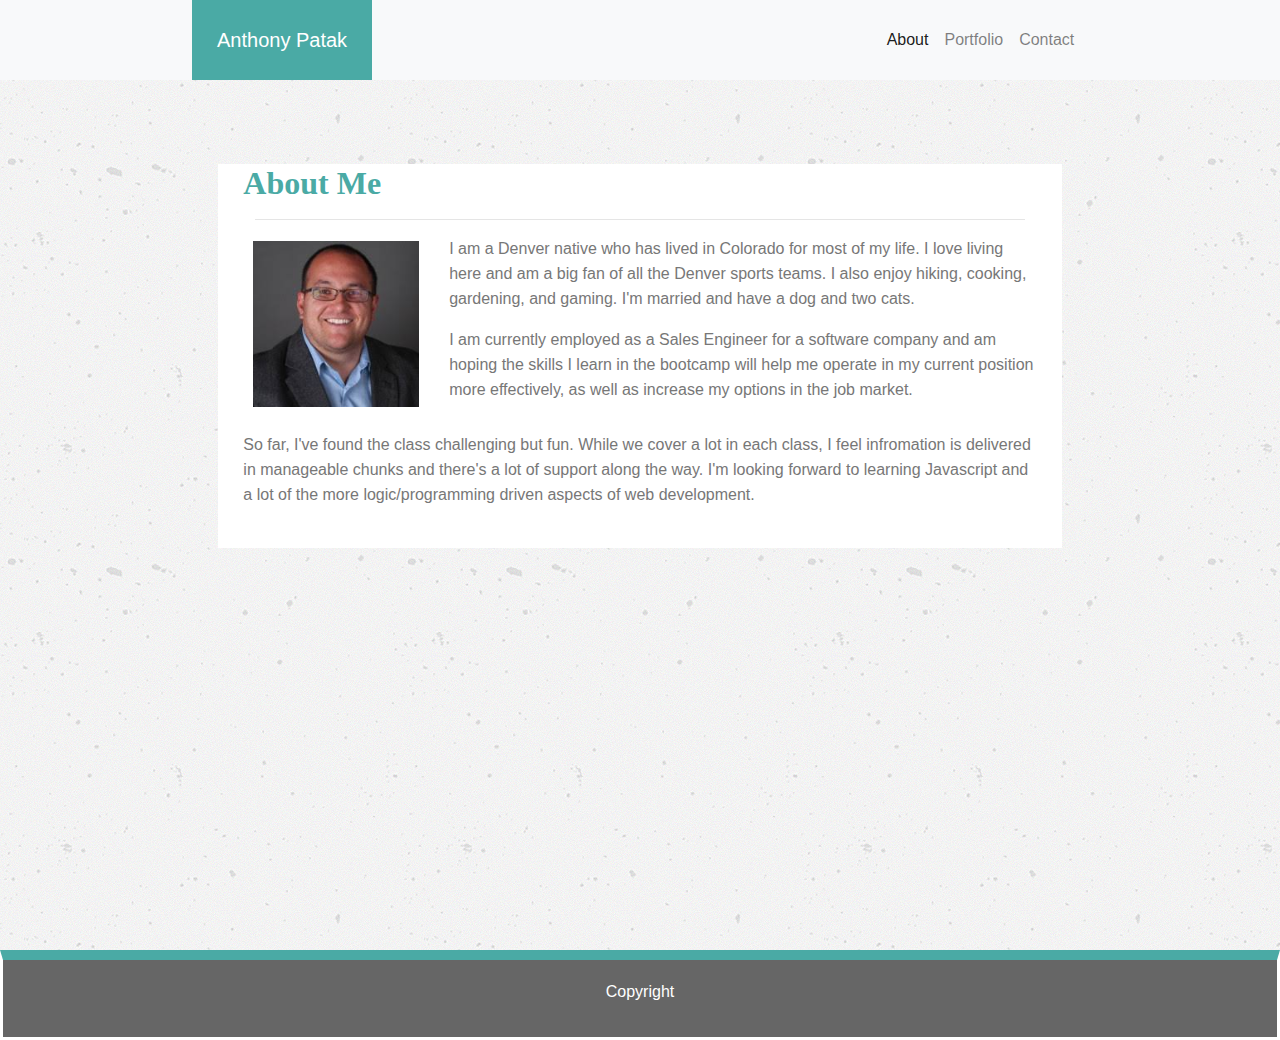
<file: index.html>
<!DOCTYPE html>


<html lang="en">
<div class="wrapper">
<head>
    <meta charset="utf-8">
    <link rel="stylesheet" href="https://stackpath.bootstrapcdn.com/bootstrap/4.3.1/css/bootstrap.min.css" integrity="sha384-ggOyR0iXCbMQv3Xipma34MD+dH/1fQ784/j6cY/iJTQUOhcWr7x9JvoRxT2MZw1T" crossorigin="anonymous">
    <link rel="stylesheet" href="assets/css/style.css">
    <script src="https://code.jquery.com/jquery-3.3.1.slim.min.js" integrity="sha384-q8i/X+965DzO0rT7abK41JStQIAqVgRVzpbzo5smXKp4YfRvH+8abtTE1Pi6jizo" crossorigin="anonymous"></script>
    <script src="https://cdnjs.cloudflare.com/ajax/libs/popper.js/1.14.7/umd/popper.min.js" integrity="sha384-UO2eT0CpHqdSJQ6hJty5KVphtPhzWj9WO1clHTMGa3JDZwrnQq4sF86dIHNDz0W1" crossorigin="anonymous"></script>
    <script src="https://stackpath.bootstrapcdn.com/bootstrap/4.3.1/js/bootstrap.min.js" integrity="sha384-JjSmVgyd0p3pXB1rRibZUAYoIIy6OrQ6VrjIEaFf/nJGzIxFDsf4x0xIM+B07jRM" crossorigin="anonymous"></script>

    <title>About Me</title>
   
</head>

<body>
    <nav class="navbar navbar-expand-lg navbar-light bg-light">
        <a class="navbar-brand" href="#">Anthony Patak</a>
        <button class="navbar-toggler" type="button" data-toggle="collapse" data-target="#navbarNav" aria-controls="navbarNav" aria-expanded="false" aria-label="Toggle navigation">
          <span class="navbar-toggler-icon"></span>
        </button>
        <div class="collapse navbar-collapse" id="navbarNav">
          <ul class="navbar-nav">
            <li class="nav-item active">
              <a class="nav-link" href="index.html">About<span class="sr-only">(current)</span></a>
            </li>
            <li class="nav-item">
              <a class="nav-link" href="portfolio.html">Portfolio</a>
            </li>
            <li class="nav-item">
              <a class="nav-link" href="contact.html">Contact</a>
            </li>
          </ul>
        </div>
      </nav>

<div class= "row">
<div class= "col-sm-2 col-md-2"></div>
<div class= "col-xs-12 com-sm-8 col-md-8">
<div class= "col-sm-2 col-md-2"></div>
<section class="clearfix">
  <section class="square">
    <h2>About Me</h2>
    <hr>
    <div class= "row">
      <div class= "col-md-3">
        <img src="[data-uri]" class="img-fluid" alt="Placeholder">
      </div>
      <div class= "col-xs-12 col-sm-12 col-md-12 col-lg-9 col-xl-9">
        <p>I am a Denver native who has lived in Colorado for most of my life. I love living here and am a big fan of all the Denver sports teams. I also enjoy hiking, cooking, gardening, and gaming. I'm married and have a dog and two cats.</p>  
        <p>I am currently employed as a Sales Engineer for a software company and am hoping the skills I learn in the bootcamp will help me operate in my current position more effectively, as well as increase my options in the job market.</p>
      </div>
      <div class= "col-md-12">
        <p>So far, I've found the class challenging but fun. While we cover a lot in each class, I feel infromation is delivered in manageable chunks and there's a lot of support along the way. I'm looking forward to learning Javascript and a lot of the more logic/programming driven aspects of web development.</p>
      </div>
      </div>
    </section>
  </div>
  </div>
</body>
<div class="push"></div>
</div>
<div class="footer">Copyright</div>
</html>
</file>
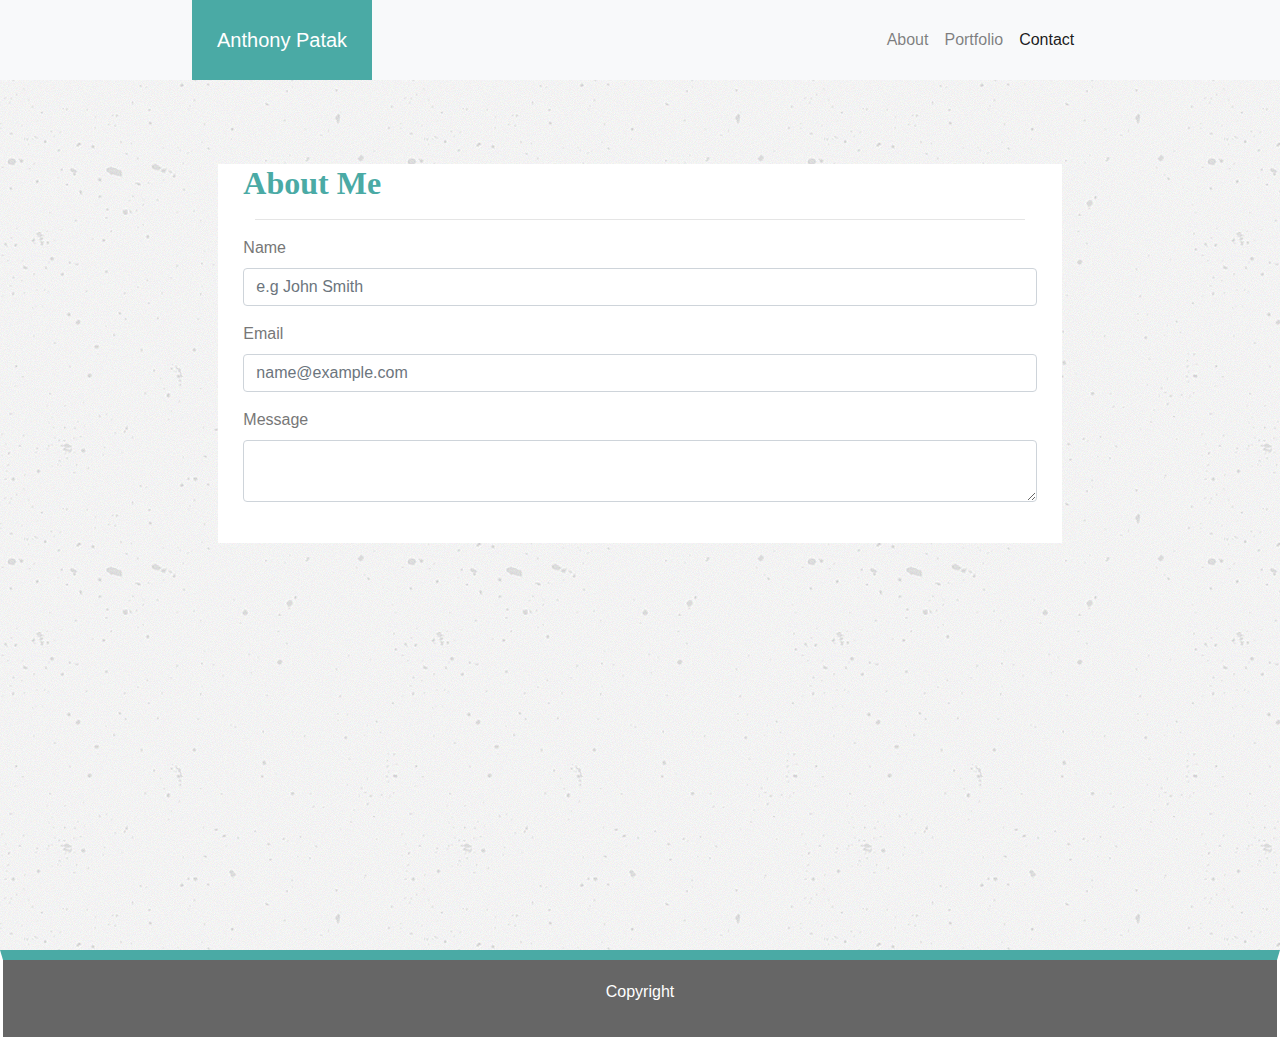
<file: contact.html>
<!DOCTYPE html>


<html lang="en">
<div class="wrapper">
<head>
    <meta charset="utf-8">
    <link rel="stylesheet" href="https://stackpath.bootstrapcdn.com/bootstrap/4.3.1/css/bootstrap.min.css" integrity="sha384-ggOyR0iXCbMQv3Xipma34MD+dH/1fQ784/j6cY/iJTQUOhcWr7x9JvoRxT2MZw1T" crossorigin="anonymous">
    <link rel="stylesheet" href="assets/css/style.css">
    <script src="https://code.jquery.com/jquery-3.3.1.slim.min.js" integrity="sha384-q8i/X+965DzO0rT7abK41JStQIAqVgRVzpbzo5smXKp4YfRvH+8abtTE1Pi6jizo" crossorigin="anonymous"></script>
    <script src="https://cdnjs.cloudflare.com/ajax/libs/popper.js/1.14.7/umd/popper.min.js" integrity="sha384-UO2eT0CpHqdSJQ6hJty5KVphtPhzWj9WO1clHTMGa3JDZwrnQq4sF86dIHNDz0W1" crossorigin="anonymous"></script>
    <script src="https://stackpath.bootstrapcdn.com/bootstrap/4.3.1/js/bootstrap.min.js" integrity="sha384-JjSmVgyd0p3pXB1rRibZUAYoIIy6OrQ6VrjIEaFf/nJGzIxFDsf4x0xIM+B07jRM" crossorigin="anonymous"></script>
    <title>Contact</title>
   
</head>

<body>
<nav class="navbar navbar-expand-lg navbar-light bg-light">
        <a class="navbar-brand" href="#">Anthony Patak</a>
        <button class="navbar-toggler" type="button" data-toggle="collapse" data-target="#navbarNav" aria-controls="navbarNav" aria-expanded="false" aria-label="Toggle navigation">
          <span class="navbar-toggler-icon"></span>
        </button>
        <div class="collapse navbar-collapse" id="navbarNav">
          <ul class="navbar-nav">
            <li class="nav-item">
              <a class="nav-link" href="index.html">About<span class="sr-only">(current)</span></a>
            </li>
            <li class="nav-item">
              <a class="nav-link" href="portfolio.html">Portfolio</a>
            </li>
            <li class="nav-item active">
              <a class="nav-link" href="contact.html">Contact</a>
            </li>
          </ul>
        </div>
      </nav>
<div class= "row">
<div class= "col-sm-2 col-md-2"></div>
<div class= "col-xs-12 com-sm-8 col-md-8">
<div class= "col-sm-2 col-md-2"></div>
<section class="clearfix">
<section class="square">
    <h2>About Me</h2>
    <hr>
    <div class="form-group">
        <label for="exampleFormControlInput1">Name</label>
        <input type="email" class="form-control" id="exampleFormControlInput1" placeholder="e.g John Smith">
    </div>
    <div class="form-group">
        <label for="exampleFormControlInput1">Email</label>
        <input type="email" class="form-control" id="exampleFormControlInput1" placeholder="name@example.com">
    </div>
    <div class="form-group">
                <label for="exampleFormControlTextarea1">Message</label>
                <textarea class="form-control" id="exampleFormControlTextarea1" rows="2.5"></textarea>
    </div>
 
</section>    
</section>
</div>
</div>
</body>
<div class="push"></div>
</div>
<div class="footer">Copyright</div>
</html>
</file>
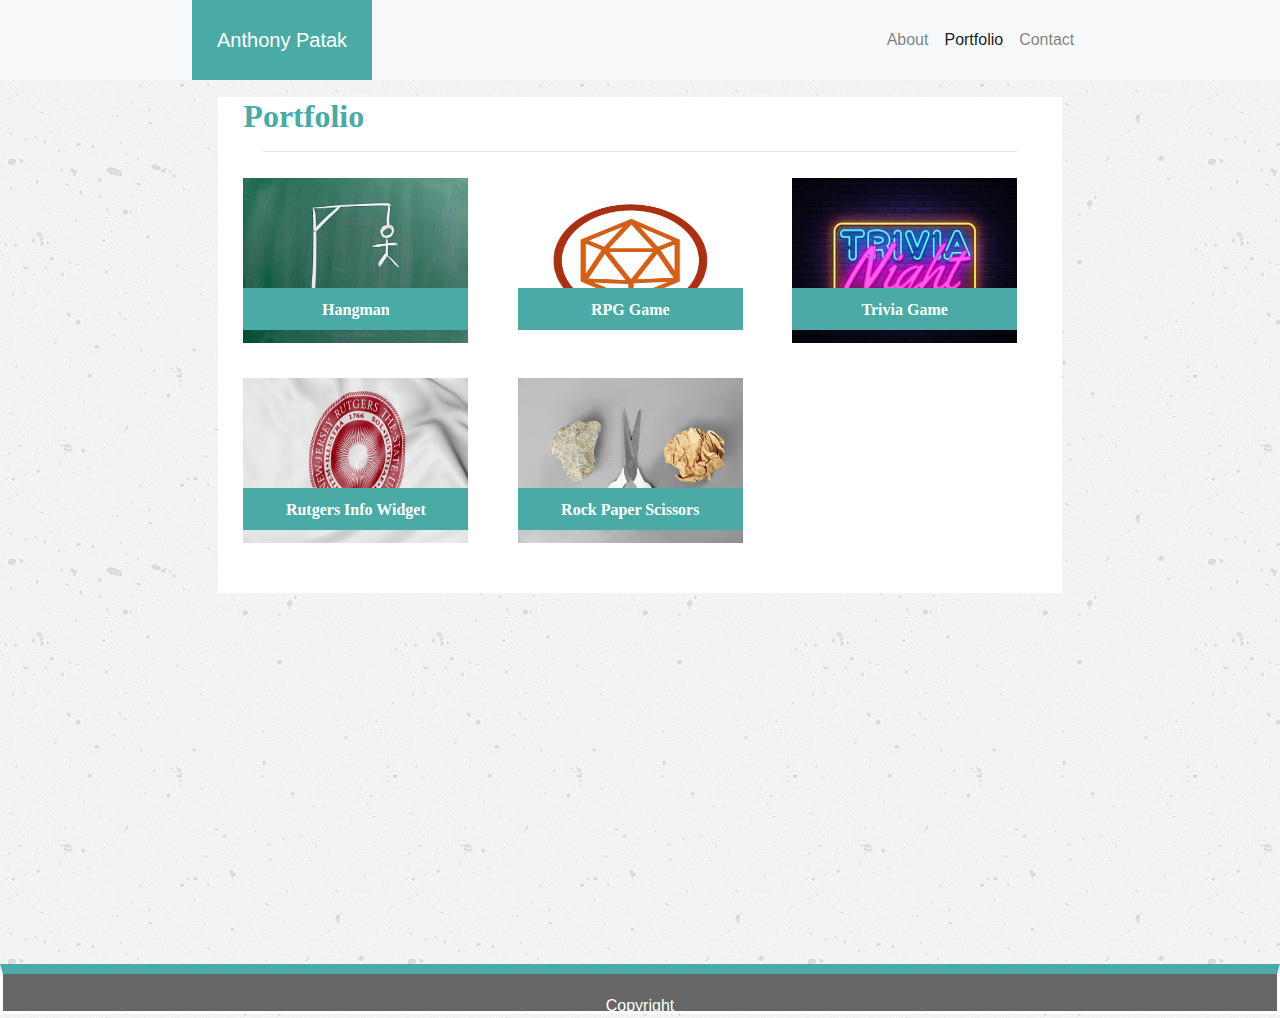
<file: portfolio.html>
<!DOCTYPE html>


<html lang="en">
<div class="wrapper">
<head>
    <link rel="stylesheet" href="https://stackpath.bootstrapcdn.com/bootstrap/4.3.1/css/bootstrap.min.css" integrity="sha384-ggOyR0iXCbMQv3Xipma34MD+dH/1fQ784/j6cY/iJTQUOhcWr7x9JvoRxT2MZw1T" crossorigin="anonymous">
    <link rel="stylesheet" href="assets/css/style2.css">
    <script src="https://code.jquery.com/jquery-3.3.1.slim.min.js" integrity="sha384-q8i/X+965DzO0rT7abK41JStQIAqVgRVzpbzo5smXKp4YfRvH+8abtTE1Pi6jizo" crossorigin="anonymous"></script>
    <script src="https://cdnjs.cloudflare.com/ajax/libs/popper.js/1.14.7/umd/popper.min.js" integrity="sha384-UO2eT0CpHqdSJQ6hJty5KVphtPhzWj9WO1clHTMGa3JDZwrnQq4sF86dIHNDz0W1" crossorigin="anonymous"></script>
    <script src="https://stackpath.bootstrapcdn.com/bootstrap/4.3.1/js/bootstrap.min.js" integrity="sha384-JjSmVgyd0p3pXB1rRibZUAYoIIy6OrQ6VrjIEaFf/nJGzIxFDsf4x0xIM+B07jRM" crossorigin="anonymous"></script>
    <title>Portfolio</title>
   
</head>

<body>
  <nav class="navbar navbar-expand-lg navbar-light bg-light">
    <a class="navbar-brand" href="#">Anthony Patak</a>
    <button class="navbar-toggler" type="button" data-toggle="collapse" data-target="#navbarNav" aria-controls="navbarNav" aria-expanded="false" aria-label="Toggle navigation">
      <span class="navbar-toggler-icon"></span>
    </button>
    <div class="collapse navbar-collapse" id="navbarNav">
      <ul class="navbar-nav">
        <li class="nav-item">
          <a class="nav-link" href="index.html">About<span class="sr-only">(current)</span></a>
        </li>
        <li class="nav-item active">
          <a class="nav-link" href="portfolio.html">Portfolio</a>
        </li>
        <li class="nav-item">
          <a class="nav-link" href="contact.html">Contact</a>
        </li>
      </ul>
    </div>
  </nav>
<div class= "row">
<div class= "col-sm-2 col-md-2"></div>
<div class= "col-xs-12 com-sm-8 col-md-8">
<div class= "col-sm-2 col-md-2"></div>
<section class="clearfix">
  <section class="square">
    <h2>
      Portfolio
    </h2>
    <hr>
    <div class="row">
          <div class="col-12 col-sm-6 col-md-6 col-lg-4">
            <div class=tile>
              <img class="img"src="./assets/images/hangman.png" alt="Hangman">
              <div class="overlay">Hangman</div>
            </div> 
          </div>
        <div class="col-12 col-sm-6 col-md-6 col-lg-4">
          <div class=tile>
          <img class="img"src="./assets/images/game.png" alt="RPG">
          <div class="overlay">RPG Game</div>
          </div>
        </div>
        <div class="col-12 col-sm-6 col-md-6 col-lg-4">
          <div class=tile>
          <img class="img"src="./assets/images/trivia.png" alt="Trivia">
          <div class="overlay">Trivia Game</div>
          </div>
        </div>
        <div class="col-12 col-sm-6 col-md-6 col-lg-4">
          <div class=tile>
          <img class="img"src="./assets/images/rutgers.png" alt="Rutgers">
          <div class="overlay">Rutgers Info Widget</div>
          </div>
        </div>
        <div class="col-12 col-sm-6 col-md-6 col-lg-4">
          <div class=tile>
          <img class="img"src="./assets/images/rps.png" alt="Rock, Papaer, Scissors">
          <div class="overlay">Rock Paper Scissors</div>
          </div>
        </div>
    </div>
    
</section>
</div>
</div>
</body>
<div class="push"></div>
</div>
<div class="footer">Copyright</div>
</html>
</file>
<file: assets/css/style.css>
.page{
    min-height: 100%;
    display: grid;
    grid-template-rows: auto 1fr auto;
}
html,body{
    background-image:url("../images/concrete-texture.png");
    height:100%;
    padding:0;
    margin:0;
    color: white;

    
}
.navbar-light .navbar-brand{
  margin-left: 15%;
  background-color: #4aaaa5;
  color:white;
  padding: 25px;
  
}
.navbar-nav{
  margin-left: 55%;
}
.navbar{
  padding-top:0;
  padding-left:0;
  padding-bottom:0;
  padding-right:0;
}
.navbar-toggler{
  margin-right:10%;
}
Contact{
    float:right;
    margin-top: 25px;
    /* margin-bottom: 25px; */
    padding: 25px 10px 10px 10px;
    
    color:#777777;
    margin-right: 200px
    
}
portfolio{
    float: right;
    margin-top: 25px;
    /* margin-bottom: 25px; */
    padding: 25px 10px 10px 10px;
    font-family:Arial, Helvetica, sans-serif;
    color:#777777;
    
}
about{
    float: right;
    margin-top: 25px;
    /* margin-bottom: 25px; */
    padding: 25px 10px 10px 10px;
    font-family:Arial, Helvetica, sans-serif;
    color:#777777;
    
}
/* unvisited link */
a:link {
    font-family:Arial, Helvetica, sans-serif;
    color:#777777;
    text-decoration:none;
  }
  
  /* visited link */
  a:visited {
    font-family:Arial, Helvetica, sans-serif;
    color:#777777;
    text-decoration:none;
  }
  
  /* mouse over link */
  a:hover {
    font-family:Arial, Helvetica, sans-serif;
    color:#777777;
    text-decoration:none;
  }
  
  /* selected link */
  a:active {
    font-family:Arial, Helvetica, sans-serif;
    color:#777777;
    text-decoration:none;
  }
.square{
    float:left;
    width:100%;
    height:80%;
    top:10%;
    left:0;
    background:white;
    padding: 0 25px 25px 25px;
    font-family:Arial, Helvetica, sans-serif;
    color:#777777;
    margin-top: 10%;
    margin-left: 0;
}
.clearfix::after {
    content: " ";
    display: block;
    clear: both;
  }
img{
    float:left;
    width:100%;
    height:100%;
    padding: 5px 0px 25px 10px;
 
}
.img-fluid. {
  max-width: 100%;
  float:none;
  
}
p{
    font-family:Arial, Helvetica, sans-serif;
    color:#777777;
    line-height: 25px;
}
h2{
    color:#4aaaa5;
    font-weight:bold;
    font-family:'Times New Roman', Times, serif;
}
hr{
    width:97%;
    color:#777777;
}
form{
    font-family:Arial, Helvetica, sans-serif;
    color:#777777;
}
input[type=text]{
  width:900px;
}
input.message{
  height:130px;
}
.submit{
    height:50px;
}
.tile1{
  height:125px;
  width:175px;
  margin:0;
}
.img1{
  height:125px;
  width:175px;
}
.overlay1{
  background-color:#4aaaa5;
  width:175px;
  height:40px;
  color:white;
  text-align:center;
  position:relative;
  bottom:-85px;
  margin:0;
  padding:0;
  font-weight:bold;
  font-size:15px;
  font-family:'Times New Roman', Times, serif;
}
.tile2{
  position:relative;
  left:200px;
  top:-160px;
  height:125px;
  width:175px;
}
.img2{
  height:100%;
  width:100%;
}
.overlay2{
  background-color:#4aaaa5;
  width:175px;
  height:40px;
  color:white;
  text-align:left;
  position:relative;
  bottom:-120px;
}
.tile3{
  position:relative;
  left:0px;
  top:-160px;
  height:125px;
  width:175px;
}
.img3{
  height:125px;
  width:175px;
}
.overlay3{
  background-color:#4aaaa5;
  width:175px;
  height:40px;
  color:white;
  text-align:left;
  position:relative;
  bottom:-120px;
}
.wrapper {
    min-height: 100%;
  
    /* Equal to height of footer */
    /* But also accounting for potential margin-bottom of last child */
    margin-bottom: 50px;
  }
  .push {
    height: 15%;
  }
  .footer{
    border-top: 10px #4aaaa5;
    border-style: solid;
    height:10%;
    background-color:#666666;
    width:100%;
    text-align:center;
    color: white; 
    padding:20px 0 0 0;
  }
</file>
<file: assets/css/style2.css>
.page{
    min-height: 100%;
    display: grid;
    grid-template-rows: auto 1fr auto;
}
html,body{
    background-image:url("../images/concrete-texture.png");
    height:100%;
    padding:0;
    margin:0;
}
.navbar-light .navbar-brand{
  margin-left: 15%;
  background-color: #4aaaa5;
  color:white;
  padding: 25px;
  
}
.navbar-nav{
  margin-left: 55%;
}
.navbar{
  padding-top:0;
  padding-left:0;
  padding-bottom:0;
  padding-right:0;
}
.navigation{
    background:white;
    width: 100%;
    float:left;
    position:fixed;
    top:0;
    left:0;
    
}
h1{
    background-color:#4aaaa5;
    height: 50px;
    padding: 25px 10px 10px 10px;
    border: 1px solid white;
    float: left;
    margin-top: 25px;
    margin-bottom:0px;
    margin-left: 15%;
    color:white;
    text-align: center;
    font-weight:bold;
    font-family:'Times New Roman', Times, serif
}
Contact{
    float:right;
    margin-top: 25px;
    /* margin-bottom: 25px; */
    padding: 25px 10px 10px 10px;
    font-family:Arial, Helvetica, sans-serif;
    color:#777777;
    margin-right: 200px
    
}
portfolio{
    float: right;
    margin-top: 25px;
    /* margin-bottom: 25px; */
    padding: 25px 10px 10px 10px;
    font-family:Arial, Helvetica, sans-serif;
    color:#777777;
    
}
about{
    float: right;
    margin-top: 25px;
    /* margin-bottom: 25px; */
    padding: 25px 10px 10px 10px;
    font-family:Arial, Helvetica, sans-serif;
    color:#777777;
    
}
/* unvisited link */
a:link {
    font-family:Arial, Helvetica, sans-serif;
    color:#777777;
    text-decoration:none;
  }
  
  /* visited link */
  a:visited {
    font-family:Arial, Helvetica, sans-serif;
    color:#777777;
    text-decoration:none;
  }
  
  /* mouse over link */
  a:hover {
    font-family:Arial, Helvetica, sans-serif;
    color:#777777;
    text-decoration:none;
  }
  
  /* selected link */
  a:active {
    font-family:Arial, Helvetica, sans-serif;
    color:#777777;
    text-decoration:none;
  }
.square{
    float:none;
    width:100%;
    height:80%;
    background:white;
    padding: 0 25px 25px 25px;
    font-family:Arial, Helvetica, sans-serif;
    color:#777777;
    margin-top: 2%;
    margin-left:auto;
    margin-right:auto;
    display:block;
}
img{
    float:left;
    padding: 10px 25px 25px 0px;
 
}
p{
    font-family:Arial, Helvetica, sans-serif;
    color:#777777;
    line-height: 25px;
}
h2{
    color:#4aaaa5;
    font-weight:bold;
    font-family:'Times New Roman', Times, serif;
}
hr{
    width:95%;
    color:#777777;
}
form{
    font-family:Arial, Helvetica, sans-serif;
    color:#777777;
}
input[type=text]{
  width:900px;
}
input.message{
  height:130px;
}
.submit{
    height:50px;
}
.tiles{
  margin-left:auto;
  margin-right:auto;
  display:table;
  width:100%;
  height:90%;
}
.tile{
  margin: auto;
  display:table;
  float: left;
  height: 200px;
  width: 250px;
}
.img{
  margin-left:auto;
  margin-right:auto;
  display:table;
  height: 200px;
  width: 250px;
}
.overlay {
  position: absolute;
  background-color:#4aaaa5;
  width:225px;
  height:12%;
  color:white;
  margin-top:120px;
  text-align: center;
  padding: 10px 0 32px 0;
  font-weight:bold;
  font-family:'Times New Roman', Times, serif;
}
/* .tile1{
  height:125px;
  width:175px;
}
.img1{
  height:125px;
  width:175px;
}
.overlay1{
  background-color:#4aaaa5;
  width:175px;
  height:40px;
  color:white;
  position:relative;
  bottom:-85px;
  margin:0;
  padding:0 0 0 0;
  font-weight:bold;
  font-size:15px;
  font-family:'Times New Roman', Times, serif;
}
.tile2{
  position:relative;
  left:200px;
  top:-160px;
  height:125px;
  width:175px;
}
.img2{
  height:125px;
  width:175px;
}
.overlay2{
  background-color:#4aaaa5;
  width:175px;
  height:40px;
  color:white;
  text-align:left;
  position:relative;
  bottom:-120px;
}
.tile3{
  position:relative;
  left:0px;
  top:-160px;
  height:125px;
  width:175px;
}
.img3{
  height:125px;
  width:175px;
}
.overlay3{
  background-color:#4aaaa5;
  width:175px;
  height:40px;
  color:white;
  text-align:left;
  position:relative;
  bottom:-120px;
} */
.wrapper {
    min-height: 100%;
  
    /* Equal to height of footer */
    /* But also accounting for potential margin-bottom of last child */
    margin-bottom: 5%;
  }
  .push {
    height: 0%;
  }
  .footer{
      border-top: 10px #4aaaa5;
      border-style: solid;
      height:50px;
      background-color:#666666;
      width:100%;
      text-align:center;
      color: white; 
      padding:20px 0 0 0;
  }
</file>
